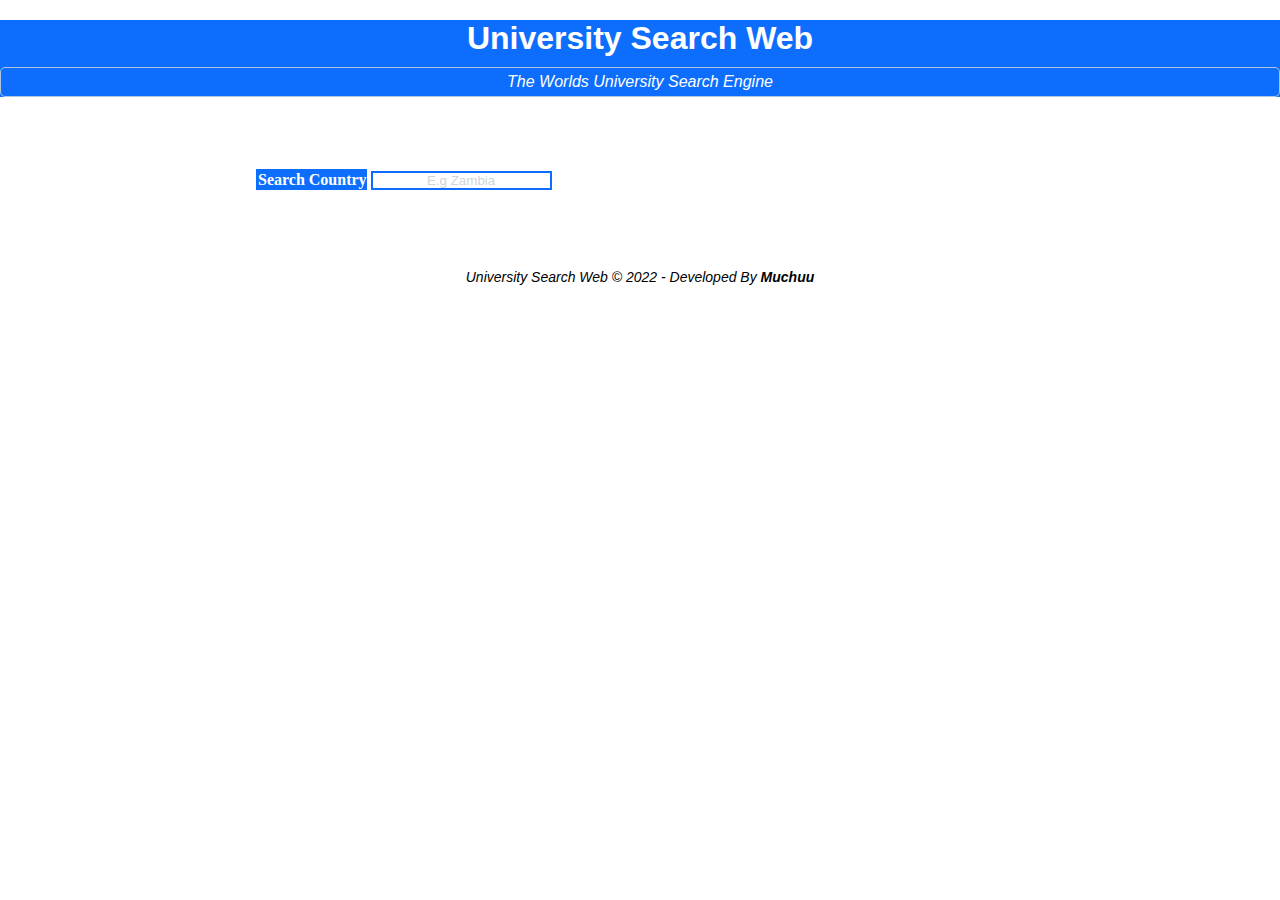
<file: index.html>
<html lang="en">
  <head>
    <meta name="viewport" content="width=device-width, initial-scale=1">
    <title>UNIVERSITY</title>
    <link href="https://cdn.jsdelivr.net/npm/bootstrap@5.2.0-beta1/dist/css/bootstrap.min.css" rel="stylesheet" integrity="sha384-0evHe/X+R7YkIZDRvuzKMRqM+OrBnVFBL6DOitfPri4tjfHxaWutUpFmBp4vmVor" crossorigin="anonymous">
    	<!--Google Fonts--->
  	<link rel="preconnect" href="https://fonts.googleapis.com">
	<link rel="preconnect" href="https://fonts.gstatic.com" crossorigin>
    <meta charset="utf-8">
  	<!--Google Fonts--->
    <!----Css Files --->
	<link rel="stylesheet" type="text/css" href="style.css">
  </head>
  <body class="container">
    <div class="card">
    	<div class="card-header">
    <h1 class="h1-text">University Search Web</h1>
    <P id = "card-paragraph">The Worlds University Search Engine</P>
    	</div>
<div class="input-group flex-nowrap input-main">
	<span class="input-group-text search-text" id="addon-wrapping">Search Country</span>
	<input type="text" class="form-control search-input" placeholder="E.g Zambia" aria-label="Username" aria-describedby="addon-wrapping">
</div>
<div id="text">	
</div>
    </div>
    <script src="https://cdn.jsdelivr.net/npm/bootstrap@5.2.0-beta1/dist/js/bootstrap.bundle.min.js" integrity="sha384-pprn3073KE6tl6bjs2QrFaJGz5/SUsLqktiwsUTF55Jfv3qYSDhgCecCxMW52nD2" crossorigin="anonymous"></script>
  </body>
  <script type="text/javascript" src="app.js"></script>
<script type="text/javascript" src="http.js"></script>
<footer class="footer-section">
	<p class="footer-text">University Search Web &copy 2022 - Developed By <span id="developerName"></span></p>
</footer>
<script type="text/javascript" src="developer.js"></script>
</html>
</file>
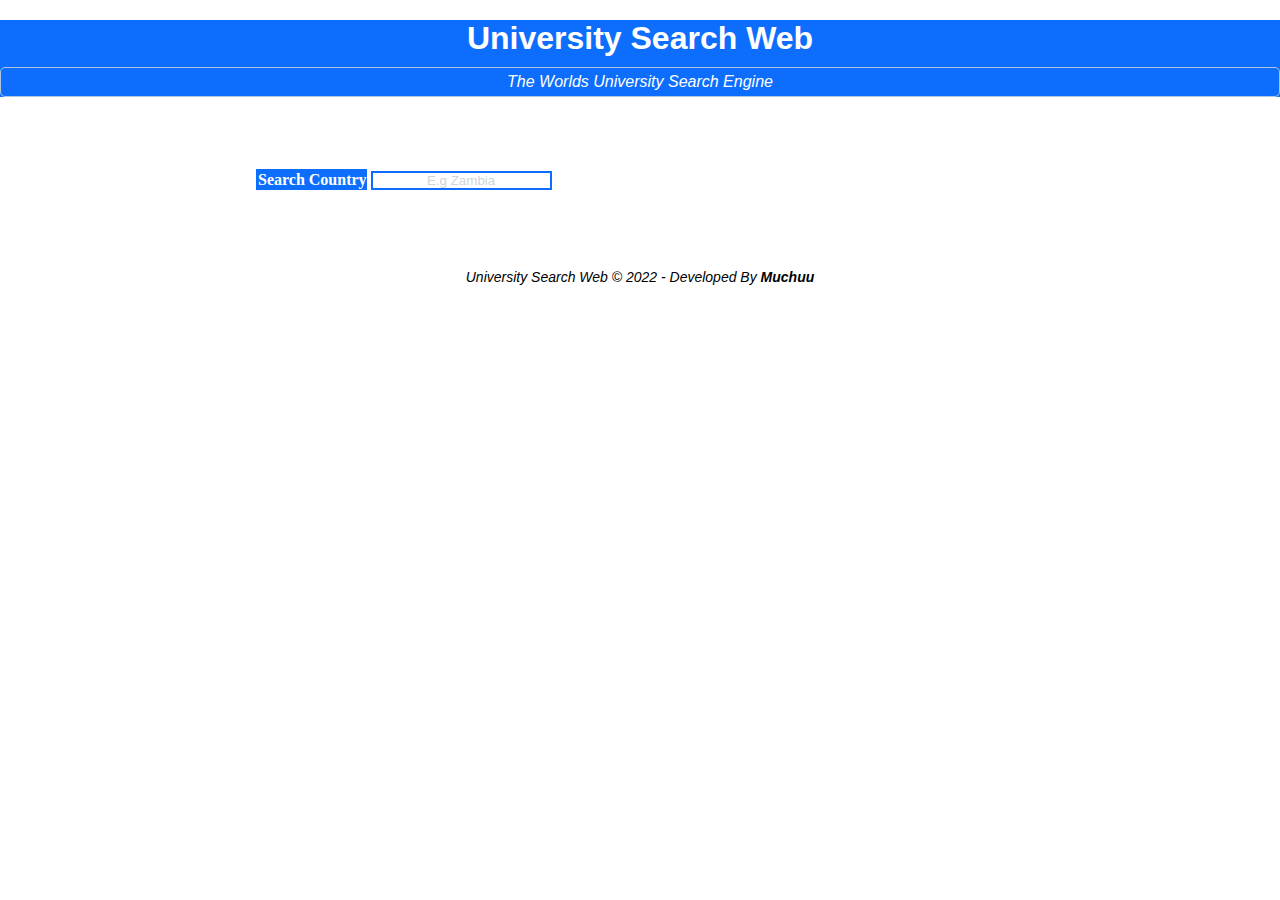
<file: app.html>
<html lang="en">
  <head>
    <meta name="viewport" content="width=device-width, initial-scale=1">
    <title>UNIVERSITY</title>
    <link href="https://cdn.jsdelivr.net/npm/bootstrap@5.2.0-beta1/dist/css/bootstrap.min.css" rel="stylesheet" integrity="sha384-0evHe/X+R7YkIZDRvuzKMRqM+OrBnVFBL6DOitfPri4tjfHxaWutUpFmBp4vmVor" crossorigin="anonymous">
    	<!--Google Fonts--->
  	<link rel="preconnect" href="https://fonts.googleapis.com">
	<link rel="preconnect" href="https://fonts.gstatic.com" crossorigin>
    <meta charset="utf-8">
  	<!--Google Fonts--->
    <!----Css Files --->
	<link rel="stylesheet" type="text/css" href="style.css">
  </head>
  <body class="container">
    <div class="card">
    	<div class="card-header">
    <h1 class="h1-text">University Search Web</h1>
    <P id = "card-paragraph">The Worlds University Search Engine</P>
    	</div>
<div class="input-group flex-nowrap input-main">
	<span class="input-group-text search-text" id="addon-wrapping">Search Country</span>
	<input type="text" class="form-control search-input" placeholder="E.g Zambia" aria-label="Username" aria-describedby="addon-wrapping">
</div>
<div id="text">	
</div>
    </div>
    <script src="https://cdn.jsdelivr.net/npm/bootstrap@5.2.0-beta1/dist/js/bootstrap.bundle.min.js" integrity="sha384-pprn3073KE6tl6bjs2QrFaJGz5/SUsLqktiwsUTF55Jfv3qYSDhgCecCxMW52nD2" crossorigin="anonymous"></script>
  </body>
  <script type="text/javascript" src="app.js"></script>
<script type="text/javascript" src="http.js"></script>
<footer class="footer-section">
	<p class="footer-text">University Search Web &copy 2022 - Developed By <span id="developerName"></span></p>
</footer>
<script type="text/javascript" src="developer.js"></script>
</html>
</file>
<file: style.css>
/*FONTS*
font-family: 'Anton', sans-serif;
font-family: 'Gentium Plus', serif;
font-family: 'Ubuntu', sans-serif;
*/
*{
	padding: 0px;
	margin: 0px;
	box-sizing: border-box;
}
h1{
font-family: 'Anton', sans-serif;
}
p{
font-family: 'Ubuntu', sans-serif;
}
.footer-text {
	font-size: 14px;
	text-transform: capitalize;
	font-style: italic;
}
/*CONTAINER*/
.container{
	margin-top: 20px;
}
/*HEADING*/
h1, h2, h3, h4, h5{
	text-transform: capitalize;
	text-align: center;
}
.h1-text{
	margin: 10px auto;
	font-weight: bold;
}
#card-paragraph {
	text-align: center;
	font-style: italic;
	border: 1px solid #aec6df;
	border-radius: 5px;
	padding: 5px;
}
/*INPUTS*/
.container .input-main{
	margin-top: 10px;
	margin-bottom: 10px;
	padding: 5% 20%;
}
.search-input{
	border: 2px solid #0d6efd;

}
.search-text{
	border: 2px solid #0d6efd;
	border-right: none;
	background-color: #0d6efd;
	color: #ffff;
	padding: auto 5px;
	font-weight: bold;
}
::placeholder{
	text-align: center;
	color: #ced4da !important;
}
/*EFFECTS*/
.hide {
			display: none;
}
/*BACKGROUND COLORS*/
.card-header{
	background-color: #0d6efd;
	color: #ffff;
}
.numbers {
	background-color: yellow;
}

.text {

	background-color: #0d6efd;
	display: flex;
	flex-direction: column;
	align-items: center;
	align-content: center;
	padding: 10px 5px;
}
.text li {
	text-decoration: none;
	list-style-type: none;
	color: #ffff;
	display: block;
	min-width: 300px;
	max-width: 300px;
	background-color: #084298;
	margin: 2px;
	padding-left: 4px;
	padding-top: 2px;
	padding-bottom: 2px;
}
/*FOOTER*/
.footer-text{
	text-align: center;
	padding: 5px;
}
/*DEVELOPER*/
#developerName{
	font-weight: bold;
}
</file>
